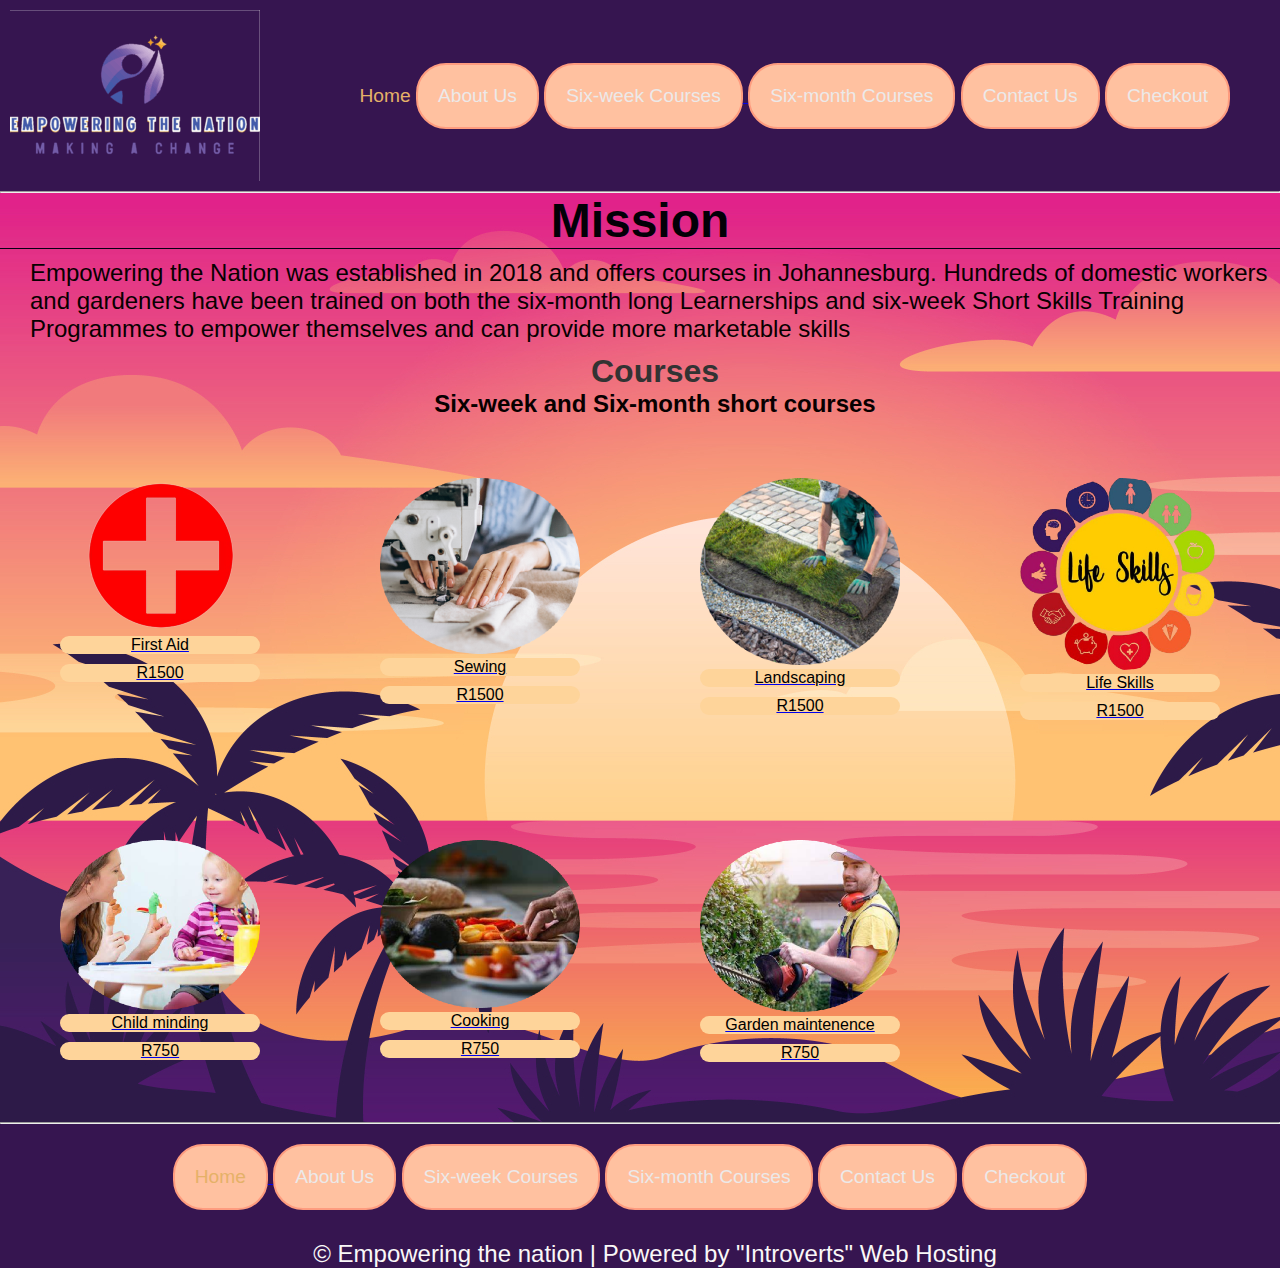
<file: index.html>
<!DOCTYPE html>
<html lang="en">
<head>
    <meta charset="UTF-8">
    <meta name="viewport" content="width=device-width, initial-scale=1.0">
    <title>empowering the nation Home</title>
    <link href="styles.css" rel="stylesheet"type="text/css" />
</head>
<body>
    <div id="wrapper">
        <Header>
            <img 
            src="_images/logo.png" 
            alt="logo"/>

            <nav id="topLinks">
                <ul>
                  <li<a class="currentPage">Home</a></li>
                  <!--navigation links at the top of the page-->
                  <li><a href="aboutus.html">About Us</a></li>
                  <li><a href="weekcourse.html"</a> Six-week Courses</li>
                  <li><a href="monthcourses.html">Six-month Courses</a></li>
                  <li><a href="contact.html">Contact Us</a></li>
                  <li><a href="checkout.html">Checkout</a></li>
                </ul>
              </nav>
        </Header>
        <hr/>

        <main>
            <div id="Homepage">
            <h1>Mission</h1>
            <p>Empowering the Nation was established in 2018 and offers courses in Johannesburg.
                Hundreds of domestic workers and gardeners have been trained on both the six-month long
                Learnerships and six-week Short Skills Training Programmes to empower themselves and 
                can provide more marketable skills
            </p>
            <h2>Courses</h2>
            <h3 id="week">Six-week and Six-month short courses </h3>

            <div class="column">
                <a href="weekcourse.html"><img src="_images/firstaid.png" alt="firstaid"/>
                <figcaption>First Aid</figcaption>
                <p>R1500</p>
            </div>
            <div  class="column">
                <a href="weekcourse.html"><img src="_images/sewing.png" alt="Sewing"/>
                <figcaption>Sewing</figcaption>
                <p>R1500</p>
            </div>
            <div class="column">
                <a href="weekcourse.html"><img src="_images/landscaping.png" alt="Landscaping">
                <figcaption>Landscaping</figcaption>
                <p>R1500</p>
            </div>
            <div  class="column">
                <a href="weekcourse.html"><img src="_images/lifeskills.png" alt="LifeSkills">
                <figcaption>Life Skills</figcaption> 
                <p>R1500</p>          
            </div>
            <div class="column2">
                <a href="monthcourses.html"><img src="_images/child minding.png" alt="ChildMinding"/>
                <figcaption>Child minding</figcaption>
                <p>R750</p>
            </div>
            <div  class="column2">
                <a href="monthcourses.html"><img src="_images/cooking.png" alt="Cooking"/>
                <figcaption>Cooking</figcaption>
                <p>R750</p>
            </div>
            <div class="column2">
                <a href="monthcourses.html"><img src="_images/gardenmaintance.png" alt="Gardening">
                <figcaption>Garden maintenence</figcaption>
                <p>R750</p>
            </div>
            </div>
            <hr id="clearFix"/>
        </main>

        <footer>
    
            <nav id="bottomLinks">
                <!--navigation links at the botton of the page-->
                <ul>
                  <li class="currentPage">Home</li>
                  <li><a href="aboutus.html">About Us</a></li>
                  <li><a href="weekcourse.html"></a>Six-week Courses</a></li>
                  <li><a href="monthcourses.html">Six-month Courses</a></li>
                  <li><a href="contact.html">Contact Us</a></li>
                  <li><a href="checkout.html">Checkout</a></li>
                </ul>
              </nav>
              <p>
                &copy; Empowering the nation | Powered by "Introverts" Web Hosting
              </p>
        </footer>    
    </div>
</body>
</html>
</file>
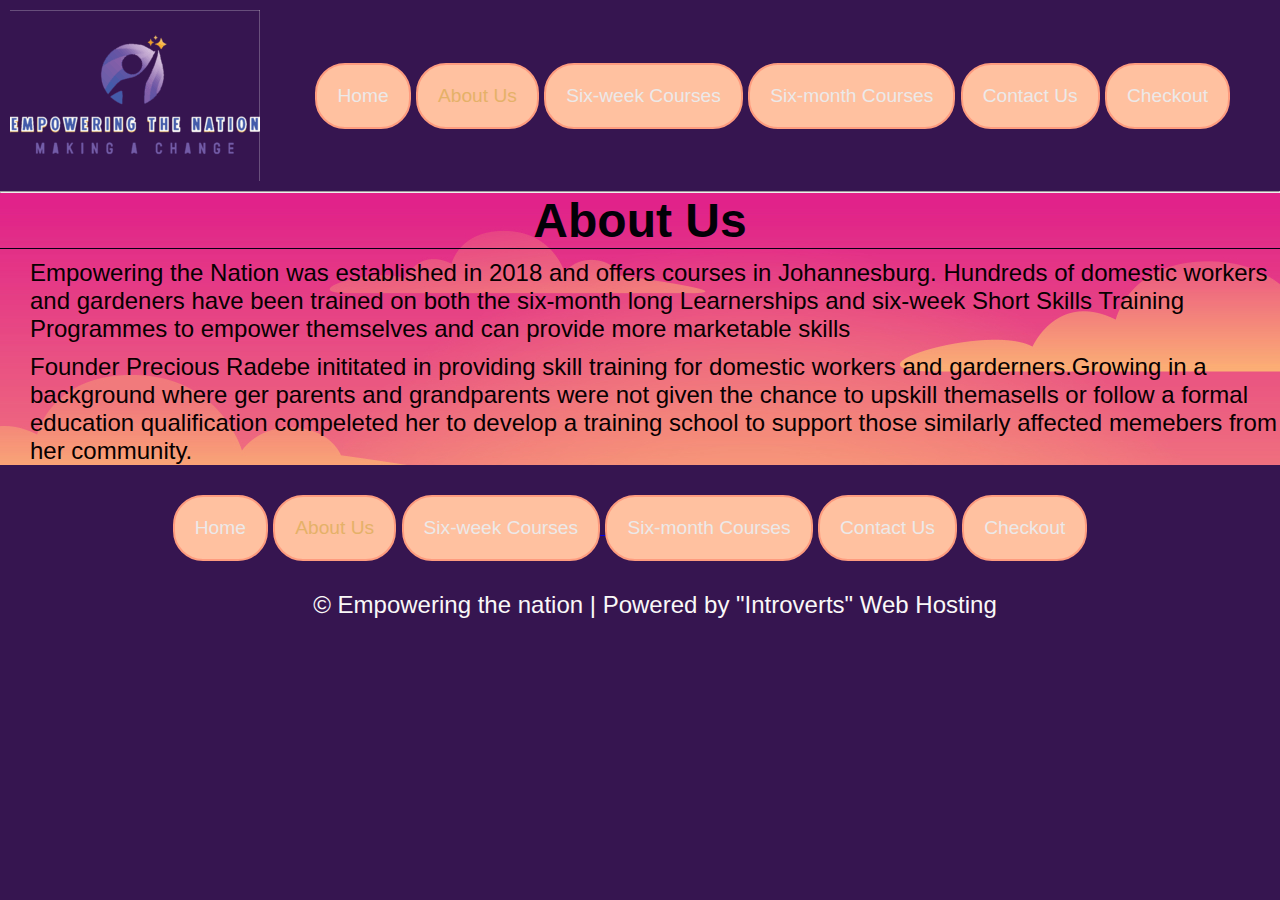
<file: aboutus.html>
<!DOCTYPE html>
<html lang="en">
<head>
    <meta charset="UTF-8">
    <meta name="viewport" content="width=device-width, initial-scale=1.0">
    <title>Document</title>
    <link href="styles.css" rel="stylesheet"type="text/css" />
</head>
<body>
    <div id="wrapper">
        <Header>
            <img 
            src="_images/logo.png" 
            alt="logo"/>

            <nav id="topLinks">
                <ul>
                  <!--navigation links at the top of the page-->
                  <li><a href="index.html">Home</a></li>
                  <li class="currentPage">About Us</li>
                  <li><a href="weekcourse.html">Six-week Courses</a></li>
                  <li><a href="monthcourses.html">Six-month Courses</a></li>
                  <li><a href="contact.html">Contact Us</a></li>
                  <li><a href="checkout.html">Checkout</a></li>
                </ul>
            </nav>
        </Header>

        <hr/>

        <main>
            <div id="Aboutpage">
            <h1>About Us</h1>
            <p>
                Empowering the Nation was established in 2018 and offers courses in Johannesburg.
                Hundreds of domestic workers and gardeners have been trained on both the six-month long
                Learnerships and six-week Short Skills Training Programmes to empower themselves and 
                can provide more marketable skills
            </p>

            <p>
                Founder Precious Radebe inititated in providing skill training for domestic workers and garderners.Growing in a background where ger parents and grandparents were not given the chance to upskill themasells or follow a formal education qualification compeleted her to develop a training school to support those similarly affected memebers from her community.
            </p>

            <p></p>


            </div>
        </main>

        <footer>
            <nav id="bottomLinks">
                <!--navigation links at the botton of the page-->
                <ul>
                  <li><a href="index.html">Home</a></li>
                  <li class="currentPage">About Us</li>
                  <li><a href="weekcourse.html"</a> Six-week Courses</li>
                  <li><a href="monthcourses.html">Six-month Courses</a></li>
                  <li><a href="contact.html">Contact Us</a></li>
                  <li><a href="checkout.html">Checkout</a></li>
                </ul>
              </nav>
              <p>
                &copy; Empowering the nation | Powered by "Introverts" Web Hosting
              </p>
        </footer>    
    </div>
</body>
</html>
</file>
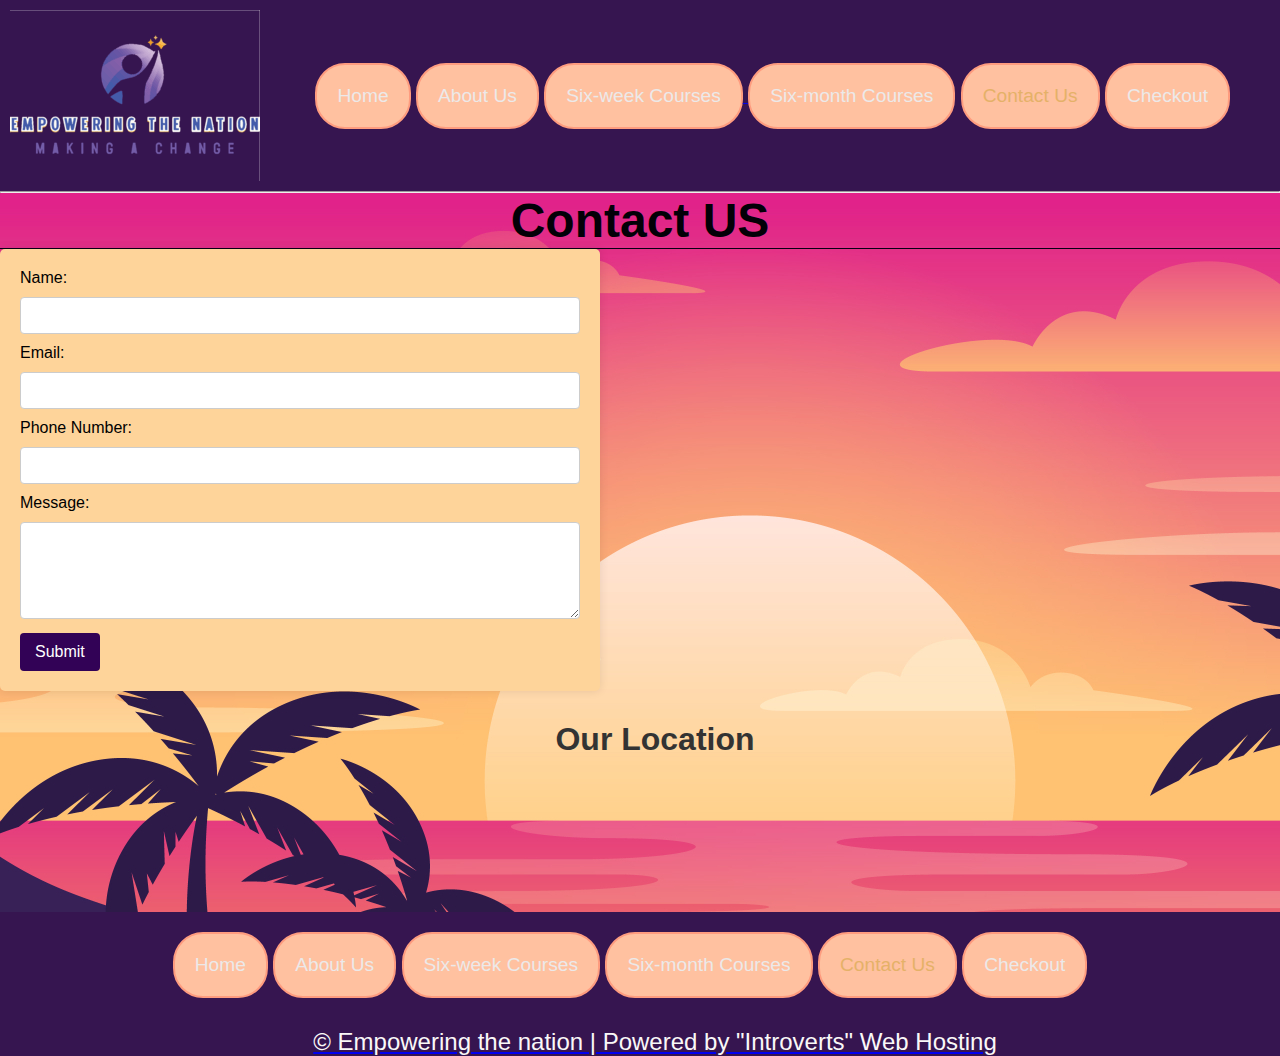
<file: contact.html>
<!DOCTYPE html>
<html lang="en">
<head>
    <meta charset="UTF-8">
    <meta name="viewport" content="width=device-width, initial-scale=1.0">
    <title>Document</title>
    <link href="styles.css" rel="stylesheet"type="text/css" />
</head>
<body>
    <div id="wrapper">
        <Header>
            <img 
            src="_images/logo.png" 
            alt="logo"/>

            <nav id="topLinks">
                <ul>
                  <!--navigation links at the top of the page-->
                  <li><a href="index.html">Home</a></li>
                  <li><a href="aboutus.html">About Us</a></li>
                  <li><a href="weekcourse.html"</a> Six-week Courses</li>
                  <li><a href="monthcourses.html">Six-month Courses</a></li>
                  <li class="currentPage">Contact Us</a></li>
                  <li><a href="checkout.html">Checkout</a></li>
                </ul>
              </nav>
        </Header>
        <hr/>

        <main id="Contactpage">
            <h1>Contact US </h1>
             <!--contact container-->
             <div id="contactContainer">
              <form action="#" method="post">
                <label for="name">Name:</label>
                <input type="text" id="name" name="name" required>
    
                <label for="email">Email:</label>
                <input type="email" id="email" name="email" required>
    
                <label for="phone">Phone Number:</label>
                <input type="tel" id="phone" name="phone" required>
    
                <label for="message">Message:</label>
                <textarea id="message" name="message" rows="5" required></textarea>
    
                <input type="submit" value="Submit">
            </form>
    
            <div class="map">
                <h2>Our Location</h2>
                <iframe
                 src="https://www.google.com/maps/embed?pb=!1m18!1m12!1m3!1d3583.4770464857484!2d27.876455!3d-26.083342!2m3!1f0!2f0!3f0!3m2!1i1024!2i768!4f13.1!3m3!1m2!1s0x1e959ef5277b96a7%3A0xc4aa15508f8e5e8c!2sIIE%20MSA!5e0!3m2!1sen!2sza!4v1729953692221!5m2!1sen!2sza" style="border:0;" allowfullscreen="" loading="lazy" referrerpolicy="no-referrer-when-downgrade"></iframe>
            </div>
        </div>

          </div>  
        </main>

        <footer>
            <nav id="bottomLinks">
                <!--navigation links at the botton of the page-->
                <ul>
                  <li><a href="index.html">Home</a></li>
                  <li><a href="aboutus.html">About Us</a></li>
                  <li><a href="weekcourse.html">  Six-week Courses</a></li>
                  <li><a href="monthcourses.html">Six-month Courses</a></li>
                  <li class="currentPage">Contact Us</li>
                  <li><a href="checkout.html">Checkout</li>
                </ul>
              </nav>
              <p>
                &copy; Empowering the nation | Powered by "Introverts" Web Hosting
              </p>
        </footer>    
    </div>
              
</body>
</html>
</file>
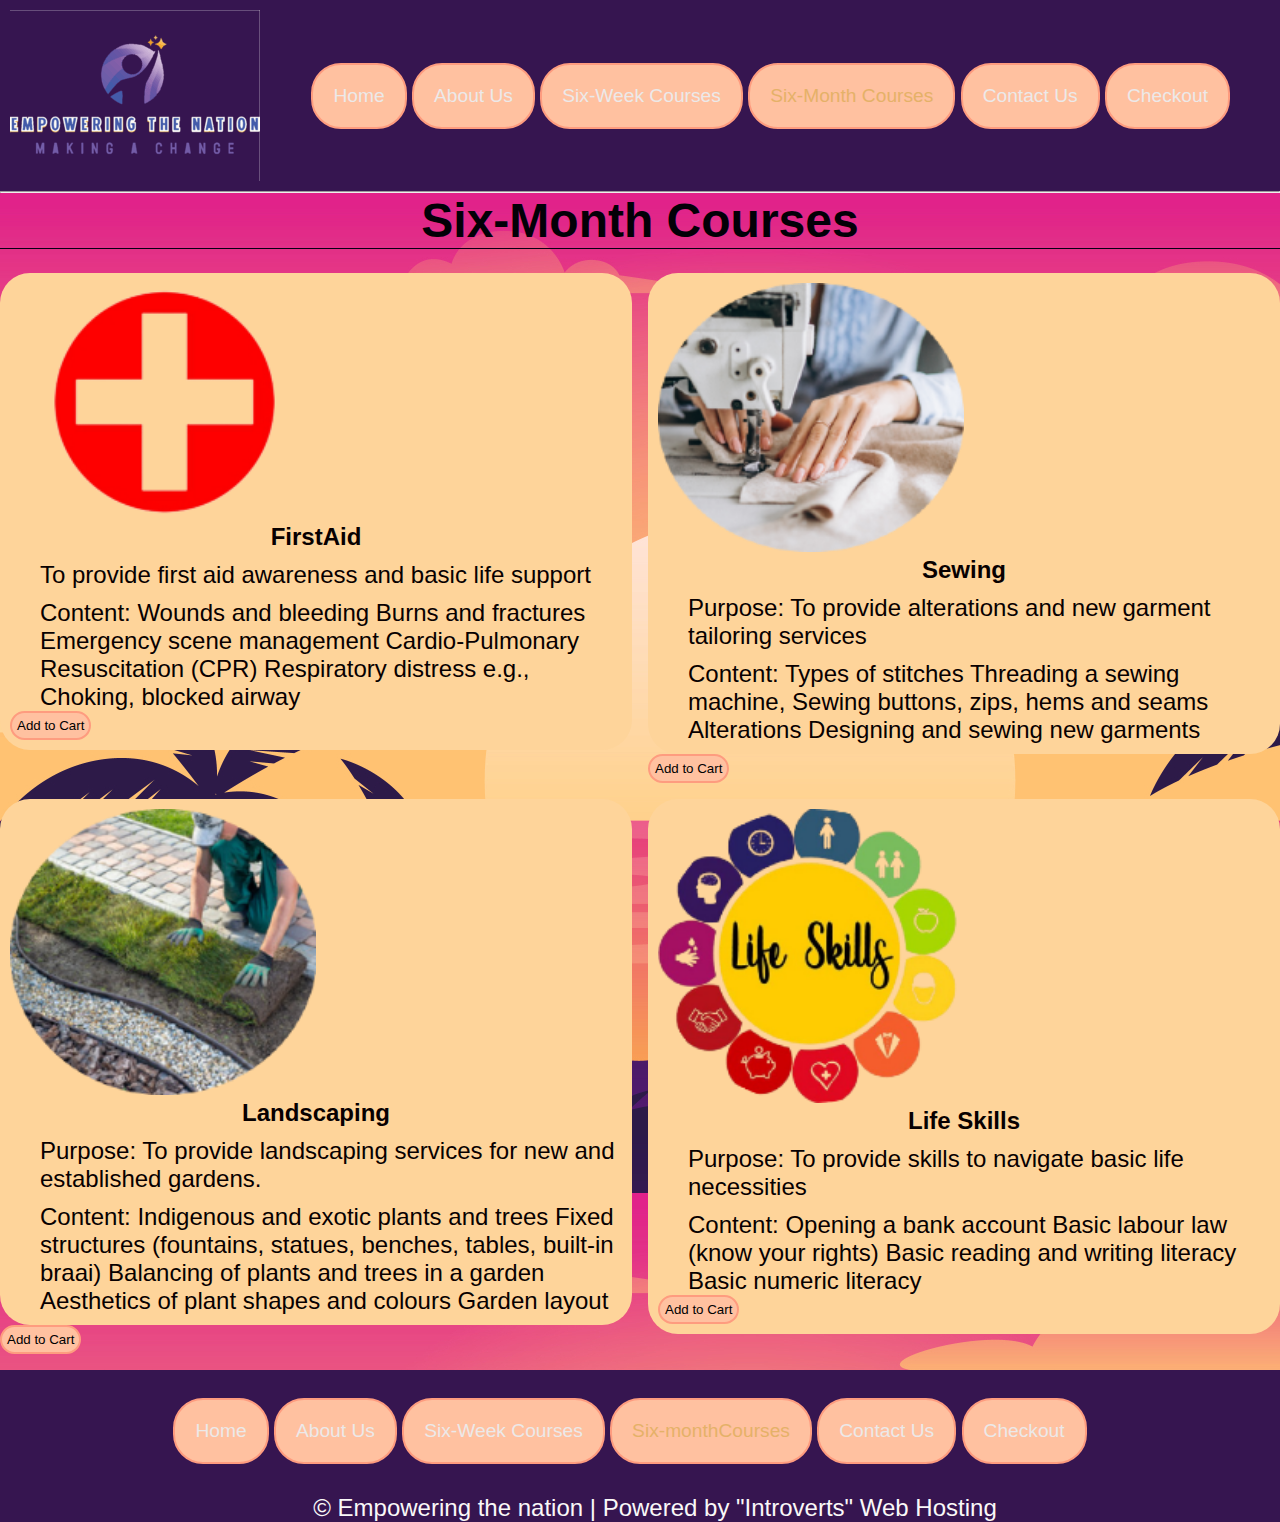
<file: monthcourses.html>
<!DOCTYPE html>
<html lang="en">
<head>
    <meta charset="UTF-8">
    <meta name="viewport" content="width=device-width, initial-scale=1.0">
    <title>Document</title>
    <link href="styles.css" rel="stylesheet"type="text/css" />
    <script src="cart.js" defer></script>
</head>
<body>
    <div id="wrapper">
        <Header>
            <img 
            src="_images/logo.png" 
            alt="logo"/>

            <nav id="topLinks">
                <ul>
                  <!--navigation links at the top of the page-->
                  <li><a href="index.html">Home</a></li>
                  <li><a href="aboutus.html">About Us</a></li>
                  <li><a href="weekcourse.html">Six-Week Courses</a></li>
                  <li class="currentPage"> Six-Month Courses</li>
                  <li><a href="contact.html">Contact Us</a></li>
                  <li><a href="checkout.html">Checkout</a></li>
                </ul>
              </nav>
        </Header>
        <hr/>

        <main id="Weekpage">

          <h1>Six-Month Courses</h1>
          <div class="row">
            <div class="column3">
              <div class="content">
                <img src="_images/firstaid.png" alt="FirstAid" style="width:50%">
                <h3>FirstAid</h3>
                <p>To provide first aid awareness and basic life support
                </p>
                <p>
                  Content:
                  Wounds and bleeding
                  Burns and fractures
                  Emergency scene management
                  Cardio-Pulmonary Resuscitation (CPR)
                  Respiratory distress e.g., Choking, blocked airway
                </p>
                <button onclick="addToCart('First Aid', 1500, this)" class="add-btn" >Add to Cart</button>
              </div>
            </div>
            <div class="column3">
              <div class="content">
                <img src="_images/sewing.png" alt="Sewing" style="width:50%">
                <h3>Sewing</h3>
                <p> Purpose: To provide alterations and new garment tailoring services 
                </p>
                <p>
                  Content:
                  Types of stitches
                   Threading a sewing machine,
                   Sewing buttons, zips, hems and seams
                   Alterations
                  Designing and sewing new garments
                </p>
              </div>
              <button onclick="addToCart('Sewing', 1500, this)" class="add-btn" >Add to Cart</button>
            </div>
            <div class="column3">
              <div class="content">
                <img src="_images/landscaping.png" alt="Landscaping" style="width: 50%">
                <h3>Landscaping</h3>
                <p>
                  Purpose: To provide landscaping services for new and established gardens. 
                </p>
                <p>
                  Content:
                   Indigenous and exotic plants and trees
                   Fixed structures (fountains, statues, benches, tables, built-in braai)
                   Balancing of plants and trees in a garden
                   Aesthetics of plant shapes and colours
                   Garden layout
                </p>
              </div>
              <button onclick="addToCart('Landscaping', 1500, this)" class="add-btn" >Add to Cart</button>
            </div>
            <div class="column3">
              <div class="content">
                <img src="_images/lifeskills.png" alt="LifeSkills" style="width:50%">
                <h3>Life Skills</h3>
                <p>Purpose: To provide skills to navigate basic life necessities</p>
                <p>
                  Content:
                   Opening a bank account
                   Basic labour law (know your rights)
                   Basic reading and writing literacy 
                  Basic numeric literacy
                </p>
                <button onclick="addToCart('Life Skills', 1500, this)" class="add-btn" >Add to Cart</button>
              </div>
            </div>
          </div>
          <!-- END MAIN -->          
          </div>
            
        </main>

        <footer>
            <nav id="bottomLinks">
                <!--navigation links at the botton of the page-->
                <ul>
                  <li><a href="index.html">Home</a></li>
                  <li><a href="aboutus.html">About Us</a></li>
                  <li><a href="weekcourse.html">Six-Week Courses</a></li>
                  <li class="currentPage">Six-monthCourses</li>
                  <li><a href="contact.html">Contact Us</a></li>
                  <li><a href="checkout.html">Checkout</a></li>
                </ul>
              </nav>
              <p>
                &copy; Empowering the nation | Powered by "Introverts" Web Hosting
              </p>
        </footer>
      </div>
</body>
</html>
</file>
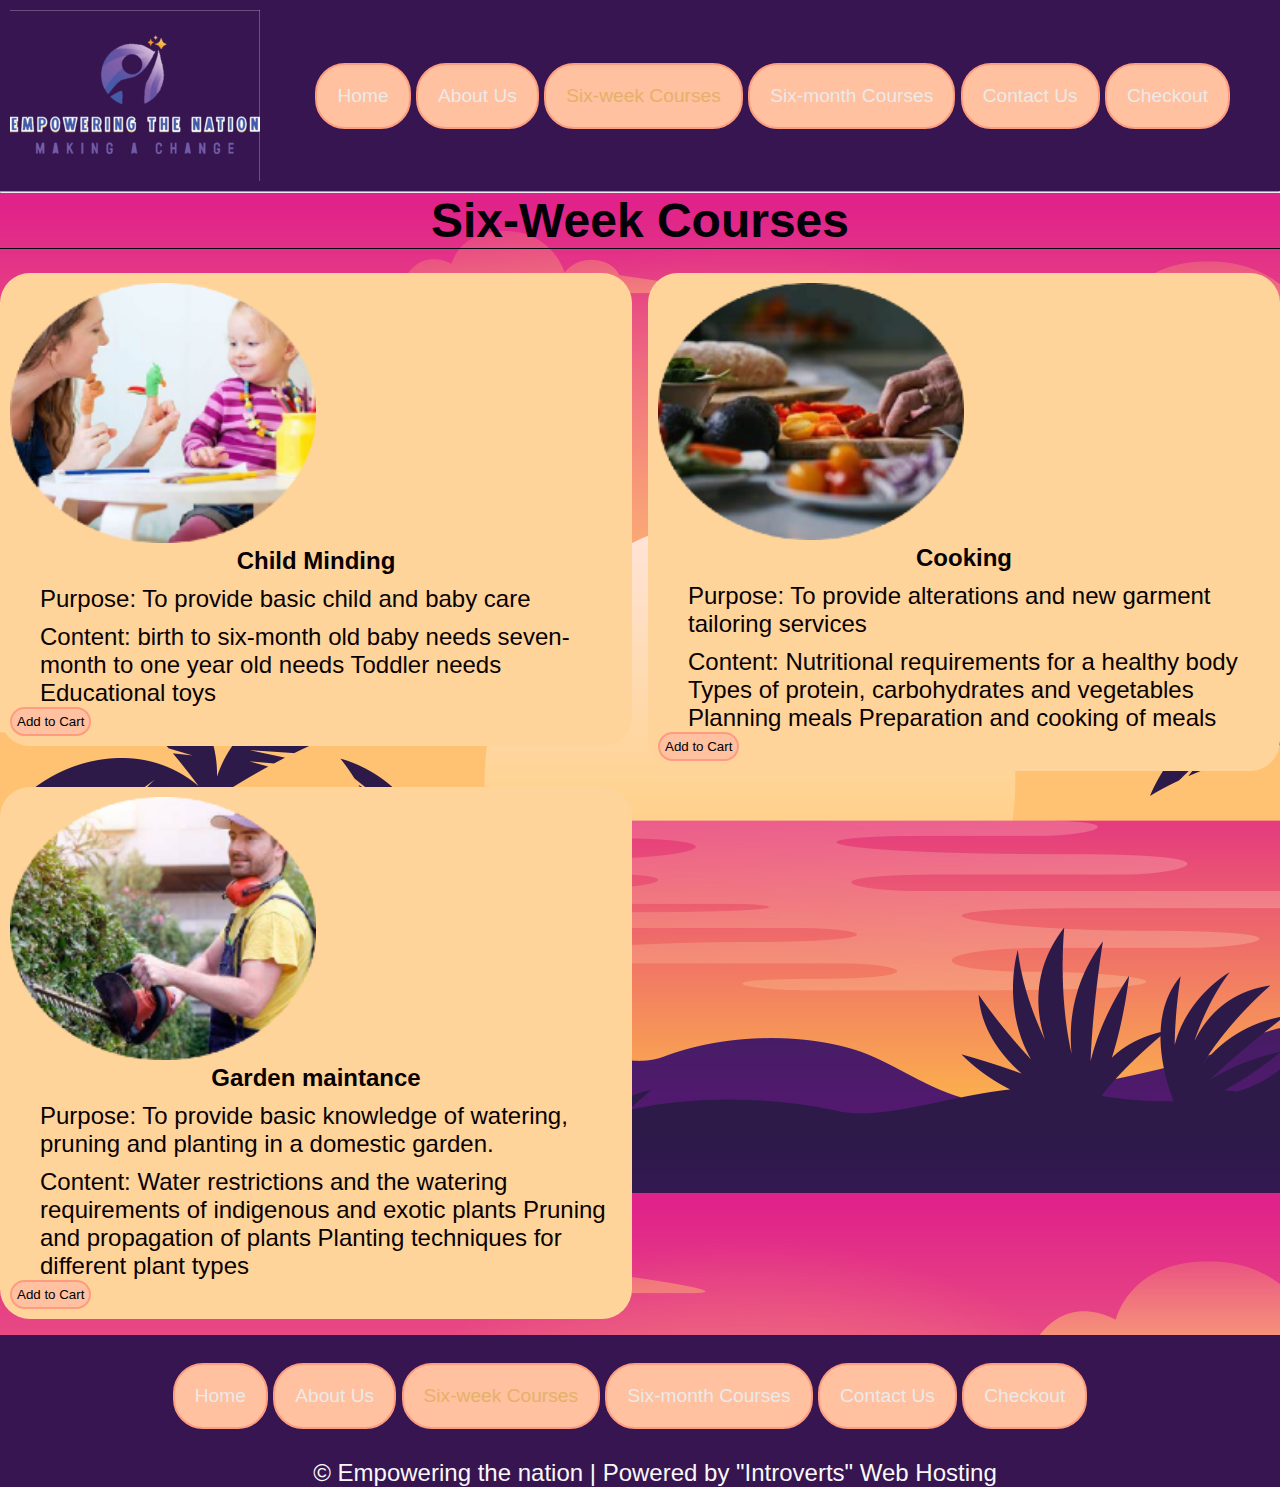
<file: weekcourse.html>
<!DOCTYPE html>
<html lang="en">
<head>
    <meta charset="UTF-8">
    <meta name="viewport" content="width=device-width, initial-scale=1.0">
    <title>Document</title>
    <link href="styles.css" rel="stylesheet"type="text/css" />
    <script src="cart.js" defer></script>
</head>
<body>
    <div id="wrapper">
        <Header>
            <img 
            src="_images/logo.png" 
            alt="logo"/>

            <nav id="topLinks">
                <ul>
                  <!--navigation links at the top of the page-->
                  <li><a href="index.html">Home</a></li>
                  <li><a href="aboutus.html">About Us</a></li>
                  <li class="currentPage"> Six-week Courses</li>
                  <li><a href="monthcourses.html">Six-month Courses</a></li>
                  <li><a href="contact.html">Contact Us</a></li>
                  <li><a href="checkout.html">Checkout</a></li>
                </ul>
              </nav>
        </Header>
        <hr/>

        <main id="Weekpage">
          <h1>Six-Week Courses</h1>
          <div class="row">
            <div class="column3">
              <div class="content">
                <img src="_images/child minding.png" alt="Child Minding" style="width:50%">
                <h3>Child Minding</h3> 
                <p>
                  Purpose: To provide basic child and baby care
                </p>
                <p>
                  Content:
                  birth to six-month old baby needs
                  seven-month to one year old needs
                  Toddler needs
                  Educational toys
                </p>
                <button onclick="addToCart('Child Minding', 750, this)" class="add-btn" >Add to Cart</button>
              </div>
            </div>
            <div class="column3">
              <div class="content">
                <img src="_images/cooking.png" alt="Cooking" style="width:50%">
                <h3>Cooking</h3>
                <p> Purpose: To provide alterations and new garment tailoring services 
                </p>
                <p>
                  Content:
                  Nutritional requirements for a healthy body
                  Types of protein, carbohydrates and vegetables
                  Planning meals
                  Preparation and cooking of meals                  
                </p>
                <button onclick="addToCart('Cooking', 750, this)" class="add-btn" >Add to Cart</button>
              </div>
            </div>
            <div class="column3">
              <div class="content">
                <img src="_images/gardenmaintance.png" alt="gardenmaintance" style="width: 50%">
                <h3>Garden maintance</h3>
                <p>
                  Purpose: To provide basic knowledge of watering, pruning and planting in a domestic garden.
                </p>
                <p>
                  Content:
                  Water restrictions and the watering requirements of indigenous and exotic plants
                  Pruning and propagation of plants
                  Planting techniques for different plant types
                </p>
                <button onclick="addToCart('Garden Maintance', 750, this)" class="add-btn" >Add to Cart</button>
              </div>
            </div>
          </div>
          <!-- END MAIN -->          
          </div>

        </main>

        <footer>
            <nav id="bottomLinks">
                <!--navigation links at the botton of the page-->
                <ul>
                  <li><a href="index.html">Home</a></li>
                  <li><a href="aboutus.html">About Us</a></li>
                  <li class="currentPage">Six-week Courses</li>
                  <li><a href="monthcourses.html">Six-month Courses</a></li>
                  <li><a href="contact.html">Contact Us</a></li>
                  <li><a href="checkout.html">Checkout</a></li>
                </ul>
              </nav>
              <p>
                &copy; Empowering the nation | Powered by "Introverts" Web Hosting
              </p>
        </footer>
    
</body>
</html>
</file>
<file: styles.css>
* {
    margin: 0;
    padding: 0;
    box-sizing: border-box;
    font-family: "poppins", sans-serif;
}

body {
    background-color: #361550;
    ;
}


header {
    display: flex;
    align-items: center;
    justify-content: space-between;
    padding: 10px;
}

nav {
    display: flex;
    justify-content: space-between;
    padding: 20px;
    align-items: center;
}


ul {
    list-style: none;
    gap: 30px;
    font-size: 1.2em;
    padding-right: 20px;
    color: #FED49A;
}


li {
    list-style: none;
    display: inline-block;
    padding: 20px;
    text-align: center;
    border-radius: 30px;
    background-color: #ffc1a0;
    border:2.5px solid #FE9c7f
}

li:hover {
    background-color: #FED49A;
    border-radius: 20px;
    transition: 0.4s;
    color: #fff;
}

.currentPage {
    color: #e5b168;
}


.clearFix {
    clear: both;
}

ul,
li a {
    text-decoration: none;
    color: rgb(236, 233, 233);
}


main {
    background-image: url(_images/bg3.jpg);
}

h1 {
    font-size: 3em;
    word-break: break-all;
    text-align: center;
    color: rgb(3, 0, 7);
    border-bottom: solid thin rgb(7, 0, 19);
    margin: 0%;
}


h2 {
    font-size: 2em;
    padding-left: 30px;
    padding-top: 10px;
    color: rgb(8, 0, 0);
}

h3 {
    font-size: 1.5em;
    color: rgb(8, 0, 0);
    text-align: center;
}

#week {
    padding-left: 30px;
}

#month {
    padding-left: 60px;
}


p {
    font-size: 1.5em;
    color: rgb(8, 0, 0);
    padding-left: 30px;
    margin-top: 10px;
}


.column {
    float: left;
    width: 40;
    padding: 60px;
    align-content: center;
    text-align: center;

}

.column2 {
    float: left;
    width: 40;
    padding: 60px;
    align-content: center;
    text-align: center;

}

/*styling the homepage images*/
figcaption {
    font-size: 1em;
    background-color: #FED49A;
    border-radius: 30px;
    gap: 15px;
    color: black;

}

.column p,
.column2 p {
    font-size: 1em;
    background-color: #FED49A;
    border-radius: 30px;
    gap: 15px;
    color: black;
    padding-right: 30px;

}


#Homepage::after {
    content: "";
    clear: both;
    display: table;

}

#Weekpage img {
    align-content: center;
}

.row {
    margin: 8px -16px;
}

/*distance between the div boxes*/
.row,
.column3 {
    padding: 8px;
}

/* Create four equal columns that floats next to each other */
.column3 {
    float: left;
    width: 50%;
}

/* Clear floats after rows */
.row:after {
    content: "";
    display: table;
    clear: both;
}


/* Content */
.content {
    box-shadow: rgba(0, 0, 0, 0, 5);
    backdrop-filter: blur(20xp);
    border-radius: 30px;
    background: #FED49A;
    padding: 10px;

}

/*Styling the contact page*/
.contactcontainer {
    width: 80%;
    margin: auto;
    overflow: hidden;

}

form {
    background-color: #FED49A;
    padding: 20px;
    border-radius: 5px;
    box-shadow: 0 0 10px rgba(12, 12, 12, 0.1);
    margin-bottom: 20px;
    max-width: 600px;
}

input[type="text"],
input[type="email"],
input[type="tel"],
textarea {
    width: 100%;
    padding: 10px;
    margin: 10px 0;
    border: 1px solid #ccc;
    border-radius: 4px;
}

input[type="submit"] {
    background: #320256;
    color: white;
    border: none;
    padding: 10px 15px;
    border-radius: 4px;
    cursor: pointer;
    font-size: 16px;
}

input[type="submit"]:hover {
    background: #361550;
}

.map iframe {
    width: 100%;
    height: 80%;
}


footer {
    align-content: center;
    color: white;
    font-size: 1em;
}

#bottomLinks ul {
    display: inline-block;
    text-align: center;
    margin-left: auto;
    margin-right: auto;
}

footer p {
    color: #faf8f8;
    font-family: 'Franklin Gothic Medium', 'Arial Narrow', Arial, sans-serif;
    display: table;
    text-align: center;
    margin-left: auto;
    margin-right: auto;
}

    /* Container for the checkout form */
    .container_checkout {
        /* Set a maximum width for the container */
        max-width: 600px;
        /* Center the container by using auto margin */
        margin: 50px auto;
        /* Add padding inside the container */
        padding: 20px;
        /* White background color for readability */
        background-color: #fff;
        /* Rounded corners */
        border-radius: 8px;
        /* Slight shadow for a subtle, elevated effect */
        box-shadow: 0 0 10px rgba(0, 0, 0, 0.1);
    }

    /* Header styles */
    h2 {
        /* Center the header text */
        text-align: center;
        /* Darker color for header text */
        color: #333;
    }

    /* Style for each form group (input field with label) */
    .form-group {
        /* Space between each form group */
        margin-bottom: 15px;
    }

    /* Style for the labels in each form group */
    .form-group label {
        /* Display each label as a block */
        display: block;
        /* Bold font for labels */
        font-weight: bold;
        /* Small space below each label */
        margin-bottom: 5px;
    }

    /* Styles for inputs and dropdowns in the form group */
    .form-group input,
    .form-group select {
        /* Full width for easy input */
        width: 100%;
        /* Padding inside input fields */
        padding: 10px;
        /* Light border for input fields */
        border: 1px solid #ddd;
        /* Rounded corners for input fields */
        border-radius: 5px;
    }

    /* Order summary styles */
    .order-summary {
        /* Padding within the order summary */
        padding: 10px;
        /* Divider at the top of the order summary */
        border-top: 1px solid #ddd;
        /* Space above the order summary */
        margin-top: 20px;
    }

    /* Header for order summary section */
    .order-summary h3 {
        /* Remove margin for a tighter layout */
        margin: 0;
        /* Padding below the header */
        padding-bottom: 10px;
        /* Divider below the header */
        border-bottom: 1px solid #ddd;
    }

    /* Total price styles in the order summary */
    .order-summary .total {
        /* Slightly larger font for emphasis */
        font-size: 1.2em;
        /* Darker text color for readability */
        color: #333;
        /* Right-align the total price */
        text-align: right;
    }

    /* Styles for the checkout button */
    .checkout-btn {
        /* Full-width button */
        width: 100%;
        /* Padding for a larger clickable area */
        padding: 15px;
        /* Green background color for checkout action */
        background-color: #ffc1a0;
        /* White text on the button */
        color: #fff;
        /* Remove border */
        border: none;
        /* Rounded corners for a softer look */
        border-radius: 5px;
        /* Larger font for readability */
        font-size: 1.1em;
        /* Pointer cursor to indicate it's clickable */
        cursor: pointer;
    }

    /* Hover effect for the checkout button */
    .checkout-btn:hover {
        
        background-color: #FE9c7f;
    }
  /* Style for add to cart buttons */

  .add-btn {
    display: inline-block;
    padding: 5px;
    text-align: center;
    border-radius: 30px;
    background-color: #ffc1a0;
    border:2.5px solid #FE9c7f
  }
/* Hover effect for the add to cart button */
  .add-btn:hover {
    background-color: #FE9c7f;
  }
</file>
